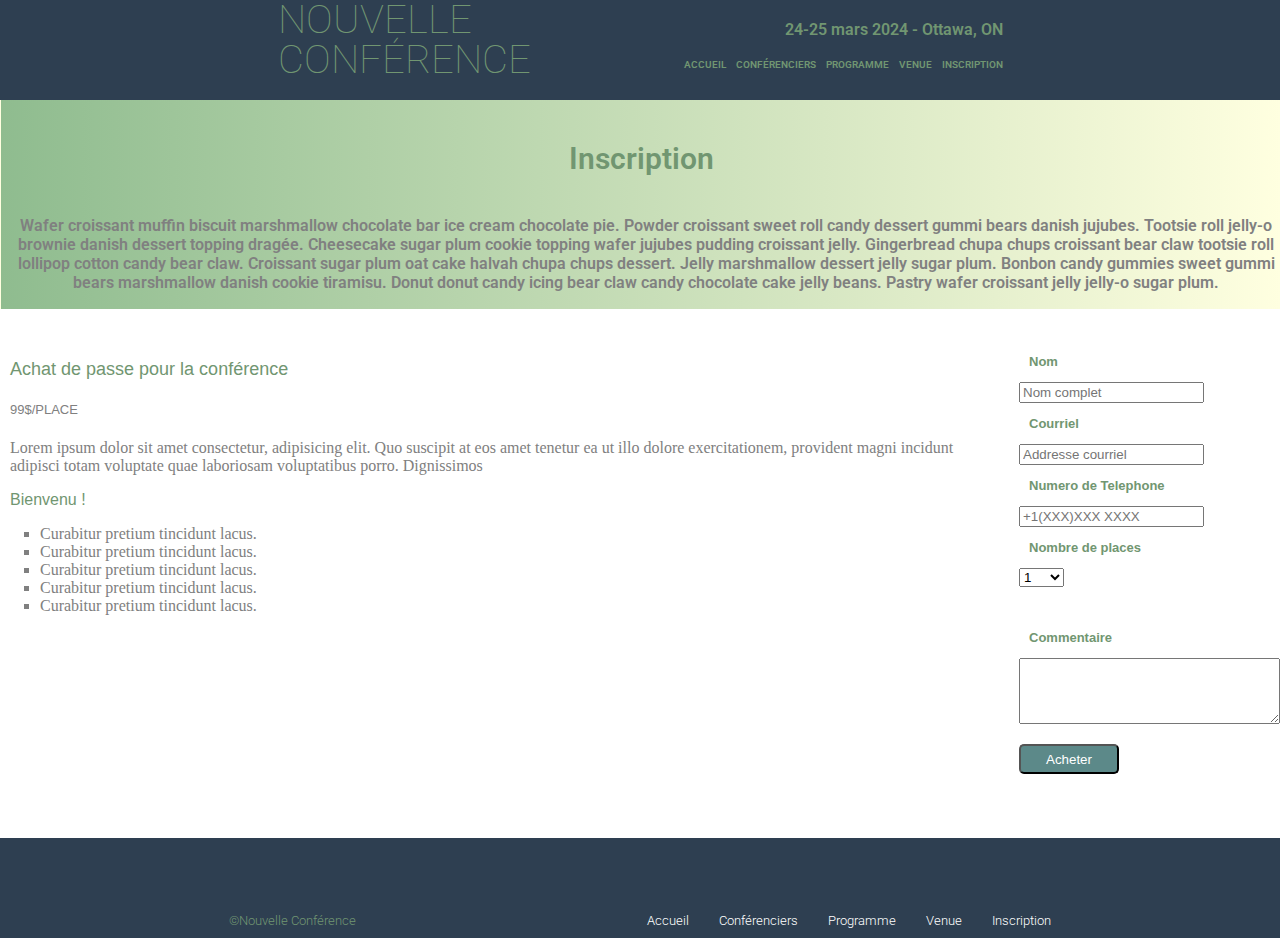
<file: Inscription.html>
<!DOCTYPE html>
<html lang="en">
<head>
    <meta charset="UTF-8">
    <meta name="viewport" content="width=device-width, initial-scale=1.0">
    <title>Inscription</title>
   <link rel= "stylesheet" href= "Inscription.css">

</head>
    <body>

    <!-------------------->

    <!--Header-->

    <!-------------------->
        <div class="partiNavBar">
    
            <!--Enable Flex + Background-->
            <div class="headerBackgroundEnTete"> 

                <!--Object 1: Titre-->
                <div class="headerBigText1" >
                    <a href="Page d'accueil.html" >NOUVELLE CONFÉRENCE</a>
                </div>
    
                <!--Object 2: Information-->
                <div class="headerSection-2" >
                    <div class="headerTopGreen" > 24-25 mars 2024 - Ottawa, ON </div>
    
                    <p class="headerWhiteTop" >
                        <span class="headerSpace" >
                            <a href="Page d'accueil.html">ACCUEIL</a>
                            <a href="conférenciers.html">CONFÉRENCIERS</a>
                            <a href="programme.html">PROGRAMME</a>
                            <a href="Venue.html">VENUE</a>
                            <a href="Inscription.html">INSCRIPTION</a>
                        </span>
                    </p>
                </div>
            </div>
        </div>

        <!-------------------->

        <!--top box-->

        <!-------------------->
 
        <div class = top > 
            <h1 >Inscription</h1>
            <p class="text1"> Wafer croissant muffin biscuit marshmallow chocolate bar ice cream chocolate pie.
                              Powder croissant sweet roll candy dessert gummi bears danish jujubes. Tootsie roll jelly-o brownie danish dessert topping dragée.
                              Cheesecake sugar plum cookie topping wafer jujubes pudding croissant jelly. Gingerbread chupa chups croissant bear claw tootsie roll lollipop cotton candy bear claw. Croissant sugar plum oat cake halvah chupa chups dessert. 
                              Jelly marshmallow dessert jelly sugar plum. Bonbon candy gummies sweet gummi bears marshmallow danish cookie tiramisu. Donut donut candy icing bear claw candy chocolate cake jelly beans. Pastry wafer croissant jelly jelly-o sugar plum.
            </p>
        </div>
        <!-------------------->

        <!--left-side-->

        <!-------------------->
        <div class="wholeContainer"> 
            <div class="leftContainer" >
                <h3>Achat de passe pour la conférence</h3>
                <h5>99$/PLACE</h5>
                <p>Lorem ipsum dolor sit amet consectetur, adipisicing elit. Quo suscipit at eos amet tenetur ea ut illo dolore exercitationem, provident magni incidunt adipisci totam voluptate quae laboriosam voluptatibus porro. Dignissimos</p>
                <p class="Bienvenue">Bienvenu !</p>
                <ul style="list-style-type: square;">
                    <li>Curabitur pretium tincidunt lacus. </li>
                    <li>Curabitur pretium tincidunt lacus. </li>
                    <li>Curabitur pretium tincidunt lacus.</li>
                    <li>Curabitur pretium tincidunt lacus.</li>
                    <li>Curabitur pretium tincidunt lacus.</li>
               </ul>
            </div>

            <!-------------------->

            <!-- right-side-->

            <!-------------------->
            <div class="rightContainer">
                <p class="labels_left_cell">Nom</p> <input type="text" placeholder="Nom complet">
                <p class="labels_left_cell">Courriel</p> <input type="text" placeholder="Addresse courriel">
                <p class="labels_left_cell">Numero de Telephone</p> <input type="text" placeholder="+1(XXX)XXX XXXX">
                <p class="labels_left_cell">Nombre de places</p> <select> <optgroup label="1"> <option value="Alberta" selected >1</option></optgroup></select>
                <p class="commentaires">Commentaire</p> <textarea cols="30" rows="4"></textarea> <p> </p>
                <input class="acheter" type="submit" style=" border-radius: 5px;" value="Acheter" formaction=""> 
            </div>
        </div>

        <div class="separateurDeContenu"></div>

        <!-------------------->

        <!--pied de page-->

        <!-------------------->

        <div class="piedDePage" >
            <div> 
                <div class="greenTextPiedDePage" >©Nouvelle Conférence</div>
            </div>


            <div class="whiteTextBox" >
                <div><a href="Page d'accueil.html" class="liensPiedDePage">Accueil</a></div>
                <div><a href="conférenciers.html" class="liensPiedDePage">Conférenciers</a></div>  
                <div><a href="programme.html" class="liensPiedDePage">Programme</a></div>
                <div><a href="Venue.html" class="liensPiedDePage">Venue</a></div>
                <div><a href="Inscription.html" class="liensPiedDePage">Inscription</a></div>  
            </div>

         </div>  
    </body>
</html>
</file>
<file: Inscription.css>
@import url('https://fonts.googleapis.com/css2?family=Roboto:wght@100&display=swap');
/*the import allows the font-weight of roboto to be 300 for correct style*/
/* to use the import, ou must have font-family:roboto and add a font-weight*/
/*top part*/
body{
    margin: 0;
}
h1{
    text-align: center;
    padding: 20px;
    color: rgb(113, 150, 113);
    font-family: roboto;
    font-size: 30px;
    font-weight: 600;

}
.text1{

text-align: center;
color: gray;
font-family: roboto;
font-weight: 600;
}

.top{
background: linear-gradient(to right, DarkSeaGreen, Lightyellow);
padding-top:0;
border: 1px solid;
border-color:transparent ;
width: 100%;
}

/*middle part*/
h3{
    margin-top: 50px;
    margin-left: 10px;
    color: rgb(113, 150, 113);
    font-family: "Arial", sans-serif;
    font-size: 18px;
    font-weight:100


}

h5{
    margin-left: 10px;
    color: gray;
    font-family: "Arial", sans-serif;
    font-weight:lighter;
    font-size: 13px;


}
p{
    color: gray;
    margin-left: 10px;
}



.Bienvenue{
    font-family: "Arial", sans-serif;
    color: rgb(113, 150, 113);
    margin-left: 10px;
}

ul{
    color: gray;
 
}

.labels_left_cell{
font-weight: bold;
color: rgb(113, 150, 113);
font-family: "Arial", sans-serif;
font-size: 13px;
width:200px
}

.commentaires{
    font-weight: bold;
    padding-top: 30px;
    color: rgb(113, 150, 113);
    font-family: "Arial", sans-serif;
    font-size: 13px;

}
.acheter{
    color:white;
    background-color: rgb(92, 137, 137);
    width:100px;
    height:30px;

}

.wholeContainer{
    display:flex;
    justify-content: center;

}

.leftContainer{
    flex-wrap: wrap;
    width:1000px;
    height:200px;
}


.rightContainer{
    margin-left: 3em;
    margin-top: 2.5%;
}

.separateurDeContenu{
    margin-top:5%;
    margin-bottom:5%;
}


/*----------------------------------------------*/
/*----------------------------------------------*/
/* Header */
/*----------------------------------------------*/
/*----------------------------------------------*/

.headerBigText1{
    width:100px;
    display:flex;
    flex-wrap: wrap;
    font-size: 40px;
    color:white;
    font-family: "Roboto";
    line-height: 1.0;
    font-weight: 100 ;
    padding-bottom: 20px;
}

.headerBackgroundEnTete{
    background-color: rgb(46,63,81); 
    display:flex;
    justify-content: center;
    gap:20%;
    align-items: flex-end;
    margin: 0;
    padding: 0;
    height:20%;
   
}

.headerTopGreen{
    color: rgb(113, 150, 113);
    font-family: "Roboto";
    font-weight: 600;
    text-align: right;
    padding-top:18px;
    margin-bottom:10px;
}
.headerWhiteTop{
    font-family: roboto;
    font-size: 10px;
    font-weight: 600;
    color:white;

   
}
.headerSection-2{
    display: flex;
    flex-direction: column;
    text-align: right;
    padding-left:40px;
    align-items: flex-end;
    padding-bottom: 20px;
}

.headerSpace{
    display:flex;
    justify-content: space-evenly;
    gap:10px;
    
}

a{
    text-decoration: none;
    color: rgb(113, 150, 113);
}

a:visited{
    color: lightcoral;
}

a:hover{
    color:green;
}

a.lienTitre{
    color:white;
}

a.lienTitre:visited{
    color: lightcoral;
}

a.lienTitre:hover{
    color:green;
}

/*Header: Only for small devices*/
@media only screen and (max-width: 830px) {

    /* Flex is gone */
    .headerBackgroundEnTete{
        background-color: rgb(46,63,81); 
           display:block;
           align-items: center;
           text-align: center;
           justify-content: center;
           font-size: 2em;
       }

    /* Organisation des sous-titre: Centered */
    .headerSection-2{
        display: flex;
        flex-direction: column;
        padding-left:0;
        text-align: center;
        align-items:center;
        font-size: 15px;
    }

    .headerWhiteTop{
        font-size: 0.5em ;
    }

    .headerBigText1{
        width: auto;
        text-align: center;
        align-items: center;
        display: block;
    }

    .partiNavBar {
        background-color: rgb(46, 63, 81);
        padding: 4em;
        height: auto;
    }
}

/*Galaxy Fold- Smallest Phone*/
@media only screen and (max-width: 300px) {
    .partiNavBar{
        padding: 5px;
        text-align: center

    }
}



/*----------------------------------------------*/
/*----------------------------------------------*/
/* Footer */
/*----------------------------------------------*/
/*----------------------------------------------*/


@import url('https://fonts.googleapis.com/css2?family=Roboto:wght@100&display=swap');

.piedDePage {
    background-color: rgb(46,63,81); 
    display:flex;
    height: 80px;
    padding: 10px;
    align-items: flex-end;
    justify-content: space-evenly;  
}

.greenTextPiedDePage{
   color: rgb(113, 150, 113);
   font-family: "Roboto";
   font-weight: 300;
   font-size: small;
   padding-top: 50px;
   width:200px;
   text-align: left;
}

.whiteTextBox{
   display:flex;
   justify-content: flex-end;
   gap:30px;
   color:white;
   font-family: "Roboto";
   font-weight: 300;
   font-size: small;
   text-align: right;
}

a.liensPiedDePage{
   color:white;
}

a.liensPiedDePage:visited{
   color: lightcoral;
}

a.liensPiedDePage:hover{
   color: green;
}

/* Footer for small devices*/
@media only screen and (max-width: 600px) {
    /*Take off Flex for links*/
    .whiteTextBox{
        display: block;
        padding: 0;
        font-size: 15px;
    }
    
    /* Make it move towards middle*/
    .greenTextPiedDePage{
        width: 0;
    }


}
</file>
